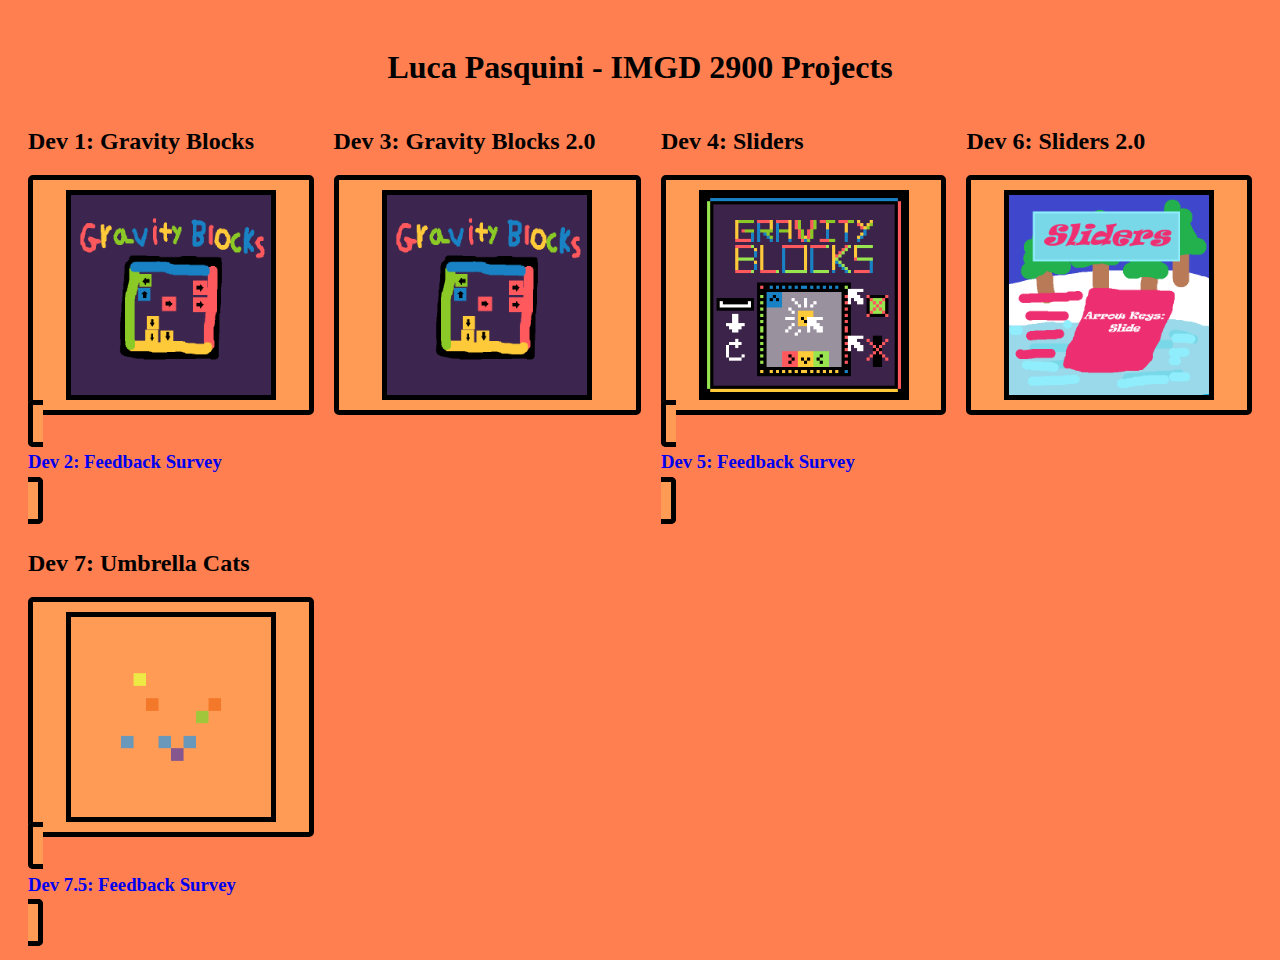
<file: index.html>
<!DOCTYPE html>
<html>
	<head>
		<title>Luca Pasquini - IMGD 2900</title>
		<meta name = "type" content = "website"/>
		<link rel = "stylesheet" type = "text/css" href = "style.css"/>
	</head>

	<body class="background">

		<h1 class="title">
			Luca Pasquini - IMGD 2900 Projects
		</h1>
		
		<div class="games_container">
			<div>
				<h2>Dev 1: Gravity Blocks</h2>
				<a href="resources/Dev1/game.html" target="_blank" class="game_link">
					<img src="resources/Dev1/thumbnail.png" class="thumbnail" alt="Dev 1: Gravity Blocks"/>
				</a>
				<a href="https://docs.google.com/forms/d/e/1FAIpQLSegMtlhgYlMVupBfbwMDdKnAt_6wzO4SaAfLs6KrLJbQ5I2lQ/viewform?usp=sharing&ouid=103605256961181262258">
					<h3>Dev 2: Feedback Survey</h3>
				</a>
			</div>

			<div>
				<h2>Dev 3: Gravity Blocks 2.0</h2>
				<a href="resources/Dev3/game.html" target="_blank" class="game_link">
					<img src="resources/Dev3/thumbnail.png" class="thumbnail" alt="Dev 3: Gravity Blocks 2.0"/>
				</a>
			</div>

			<div>
				<h2>Dev 4: Sliders</h2>
				<a href="resources/Dev4/game.html" target="_blank" class="game_link">
					<img src="resources/Dev4/cover.png" class="thumbnail" alt="Dev 4: Sliders	"/>
				</a>
				<a href="https://docs.google.com/forms/d/e/1FAIpQLSdn6cIh8nf7Xpy34fgteH-YFyG7O-ZH1xmt6bWNpjwyNCSspQ/viewform?usp=dialog">
					<h3>Dev 5: Feedback Survey</h3>
				</a>
			</div>

			<div>
				<h2>Dev 6: Sliders 2.0</h2>
				<a href="resources/Dev6/game.html" target="_blank" class="game_link">
					<img src="resources/Dev6/cover.png" class="thumbnail" alt="Dev 6: Sliders 2.0"/>
				</a>
			</div>


			<div>
				<h2>Dev 7: Umbrella Cats</h2>
				<a href="resources/Dev7/game.html" target="_blank" class="game_link">
					<img src="resources/Dev7/cover.png" class="thumbnail" alt="Dev 7: Umbrella Cats"/>
				</a>
				<a href="https://docs.google.com/forms/d/e/1FAIpQLSfhHLRyP1SUAtEXb53H09af9K9CrrOzi_MeEC1veBkF8gj2Cw/viewform?usp=publish-editor">
					<h3>Dev 7.5: Feedback Survey</h3>
				</a>
			</div>
		</div>
		
	</body>
</html>
</file>
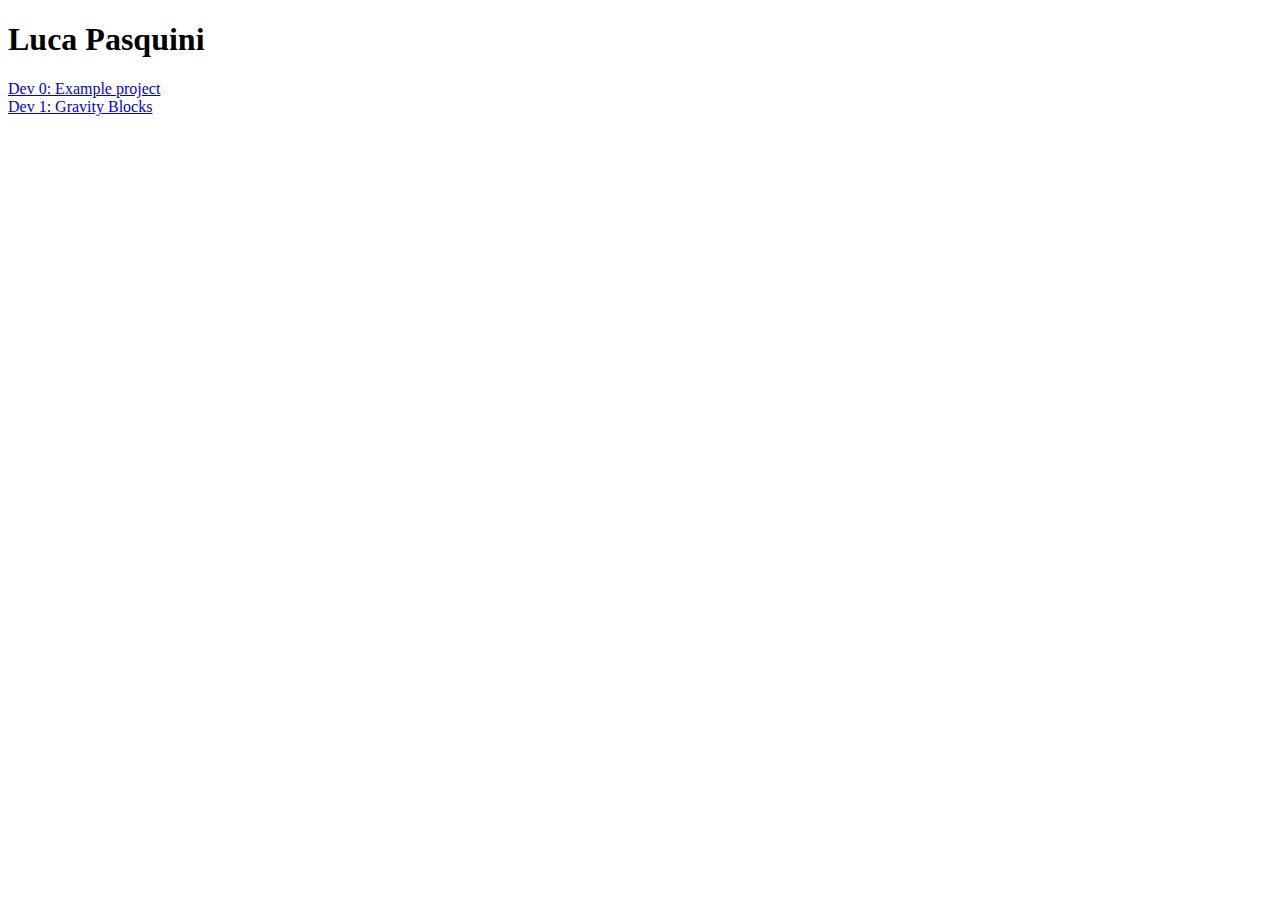
<file: Website/index.html>
<!DOCTYPE html>
<html>
	<head>
		<title>Luca Pasquini - IMGD 2900</title>
		<meta name = "type" content = "website"/>
	</head>

	<body>

		<h1>
			Luca Pasquini
		</h1>
		
		<p>
			<a href="resources/Dev0/game.html" target="_blank">Dev 0: Example project </a>
			<br>
			<a href="resources/Dev1/game.html" target="_blank">Dev 1: Gravity Blocks </a>
		</p>
		
	</body>
</html>
</file>
<file: style.css>
/* Stylesheet for the main webpage */

.background {
    background-color: #ff7f51;
    align-content: center;
    padding: 20px;
}

.title {
    color: #000;
    text-align: center;
}

.thumbnail {
    border: 5px solid #000;
    width: 200px;
    height: 200px;
}

.games_container {
    display: grid;
    grid-template-columns: auto auto auto auto;
    column-gap: 20px;
    row-gap: 20px;
}

.games_container a {
    background-color: #ff9b54;
    padding: 10px;
    border-radius: 5px;
    border: 5px solid #000;
}

.game_link h2 {
    text-align: center;
    color: #000;
}

a {
    text-decoration: none !important;
}

.game_link{
    display: flex;
    flex-direction: column;
    align-items: center;
}
</file>
